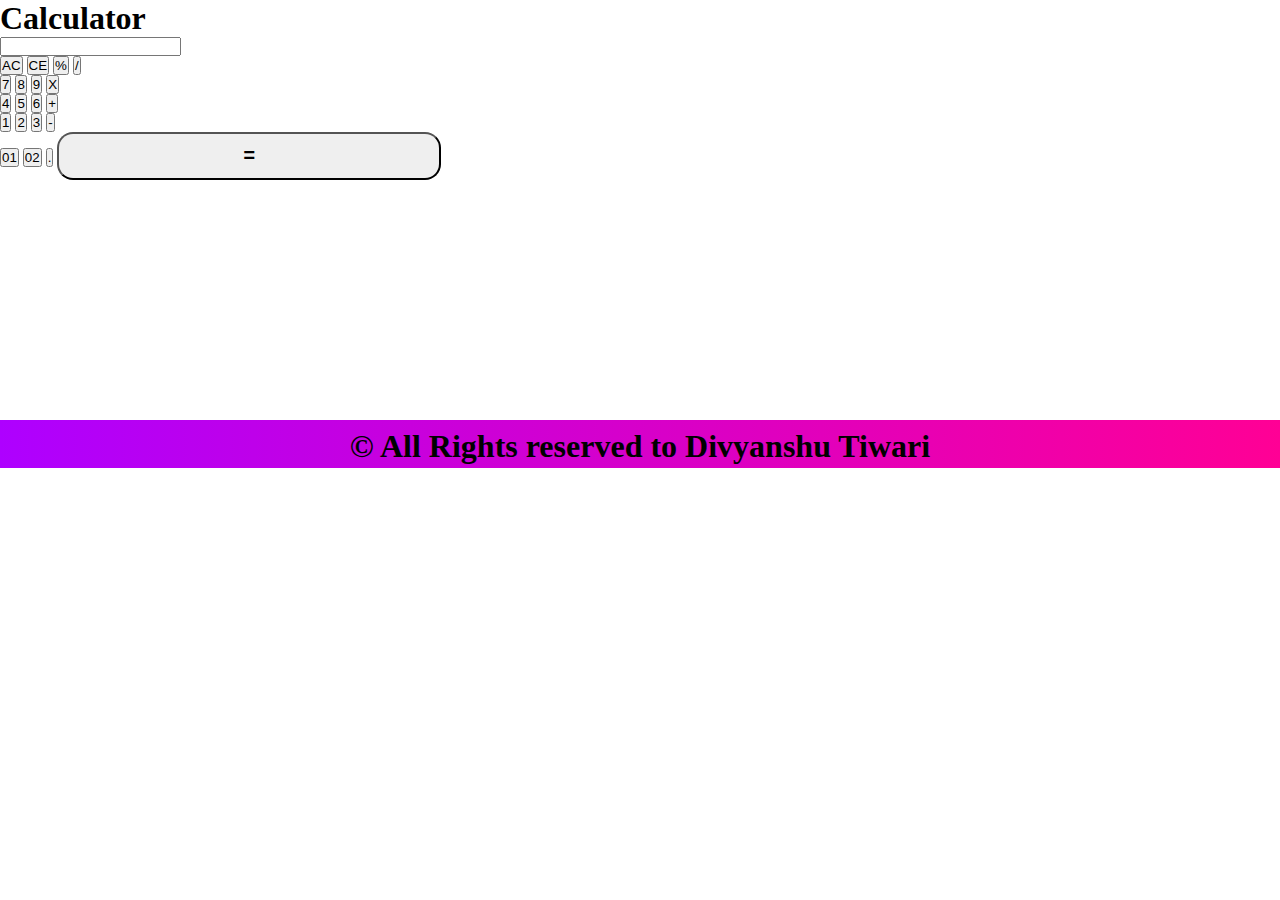
<file: Calculator.html>
<!DOCTYPE html>
<html>
<head>
    <meta charset="UTF-8">
    <meta name="viewport" content="width=device-width, initial-scale=1.0">
    <title>Calculator</title>
    <link rel="stylesheet" href="style.css">
</head>
<body>
    <h1>Calculator</h1>
    <div class="container">
        <input type="text" class="input" readonly>
        <div class="row">
            <button class="button ac">AC</button>
            <button class="button">CE</button>
            <button class="button">%</button>
            <button class="button">/</button>
        </div>
        <div class="row">
            <button class="button">7</button>
            <button class="button">8</button>
            <button class="button">9</button>
            <button class="button">X</button>
        </div>
        <div class="row">
            <button class="button">4</button>
            <button class="button">5</button>
            <button class="button">6</button>
            <button class="button">+</button>
        </div>
        <div class="row">
            <button class="button">1</button>
            <button class="button">2</button>
            <button class="button">3</button>
            <button class="button">-</button>
        </div>
        <div class="row">
            <button class="button">01</button>
            <button class="button">02</button>
            <button class="button">.</button>
            <button class="button btn">=</button>
        </div>
    </div>

    <footer>&copy; All Rights reserved to Divyanshu Tiwari</footer>
    <script src="script.js"></script>
</body>
</html>
</file>
<file: style.css>
:root{
    --dark:black;
    --bgcolor:white;
    --white:white;
    --bg-font-color:black;
    --cover1:rgb(40, 1, 19);
    --cover2:rgba(255, 0, 0, 0.865);
}
*{
    margin: 0;
    padding: 0;
}


header{
    text-align: center;
    background-color: darkgrey;
    position: fixed;
    height: 1.5rem;
    width: 100vw;
    z-index: 5;
    background-image: linear-gradient(to left,rgb(255, 0, 149),rgb(174, 0, 255));
    font-size: 1.25rem;
    text-align: center;
    font-weight: 800;
}

.navbar{
    background-color: var(--dark);
    position: fixed;
    width: 100vw;
    margin: 1.5rem 0 0 0;
    z-index: 5;
    display: flex;
    justify-content: space-around;
    align-items: center;
}

.navbar p{
    font-family: 'Gill Sans', 'Gill Sans MT', Calibri, 'Trebuchet MS', sans-serif;
    color: white;
    font-size: 30px;
    display: flex;
}

.navbar ul{
    display: flex;
    justify-content: space-around;
}

.navbar ul a{
    text-decoration: none;
    padding: .35rem;
}

.butn{
    height: 2rem;
    width: 7rem;
    margin: auto;
    border-radius: 1rem;
    background-image: linear-gradient(to left,rgb(255, 0, 149),rgb(174, 0, 255));
    cursor: pointer;
}

.butn li{
    list-style:none;
    font-size: 20px;
    font-weight: 600;
}

.navbar ul a li{
    list-style: none;
    padding:.5rem;
    color: var(--white);
    font-size: 20px;
    font-weight: 600;
}

#about{
    display: flex;
    height: 90vh;
    padding: 4.5rem 0 0 0;
    background-color: var(--bgcolor);
}

.about1{
    margin: auto;
    color: var(--bg-font-color);
}

.about2{
    margin: auto 1rem;
}

#service-container{
    padding: 5rem 1rem 0rem 1rem;
    height: 95vh;
}

#service-container h1{
    text-align: center;
    margin: 2rem 0;
}

.services{
    display: flex;
    /* width: 100vw;*/ 
    justify-content: space-between;
}

.serv1,.serv2,.serv3{
    height: 70vh;
    width:30vw;
    background-color: beige;
    display: flex;
    flex-direction: column;
    /* justify-content: center; */
    align-items: center;
    padding: 0;
    overflow: hidden;
    position: relative;
    border-radius: 10px;
}

.cover{
    position: absolute;
    height: 100%;
    width: 100%;
    background-image: linear-gradient(to top,var(--cover1),var(--cover2));
    opacity: 1;
    transform: translateY(100%);
    display: flex;
    flex-direction: column;
    align-items: center;
    justify-content: space-between;
    padding:4rem 1rem 0 1rem;
    font-size: 45px;
    text-align: center;
    color: var(--white);
}

.btn{
    margin-bottom: 13rem;
    height: 3rem;
    width: 30%;
    font-size: 1.25rem;
    font-family: 'Courier New', Courier, monospace;
    font-weight: 750;
    border-radius: 1rem;
    cursor: pointer;
}

.serv:hover .cover{
    transform: translateY(0);
    transition: .5s;
}

.serv1 img{
    height: 65%;
    width:90%;
    margin-top: 1rem;
}

.serv2 img{
    height: 65%;
    width:85%;
    margin-top: 1rem;
}

.serv3 img{
    height: 65%;
    width:80%;
    margin-top: 1rem;
}

.serv p{
    font-size: 45px;
    margin: 1rem;
}

.about1 h1{
    margin-bottom: 2rem;
    font-size: 50px;
    font-family: 'Times New Roman', Times, serif;
    text-align: center;
}

.about1 p{
    padding: 0 9rem;
    line-height: 2rem;
    font-size: 20px;
    font-family: 'Courier New', Courier, monospace;
    font-weight: 750;
}

#contact{
    display: flex;
    flex-direction: column;
    /* height: 70vh; */
    width: 60vw;
    background-color: rgb(241, 255, 249);
    margin: auto;
    padding: 5rem;
    border: 2px solid black;
    border-radius: 20px;
    font-size: 40px;
    text-align: center;
}

footer{
    margin-top: 2rem;
    height: 2rem;
    background-image: linear-gradient(to left,rgb(255, 0, 149),rgb(174, 0, 255));
    font-size: 2rem;
    padding: .5rem;
    text-align: center;
    font-weight: 750;
}
</file>
